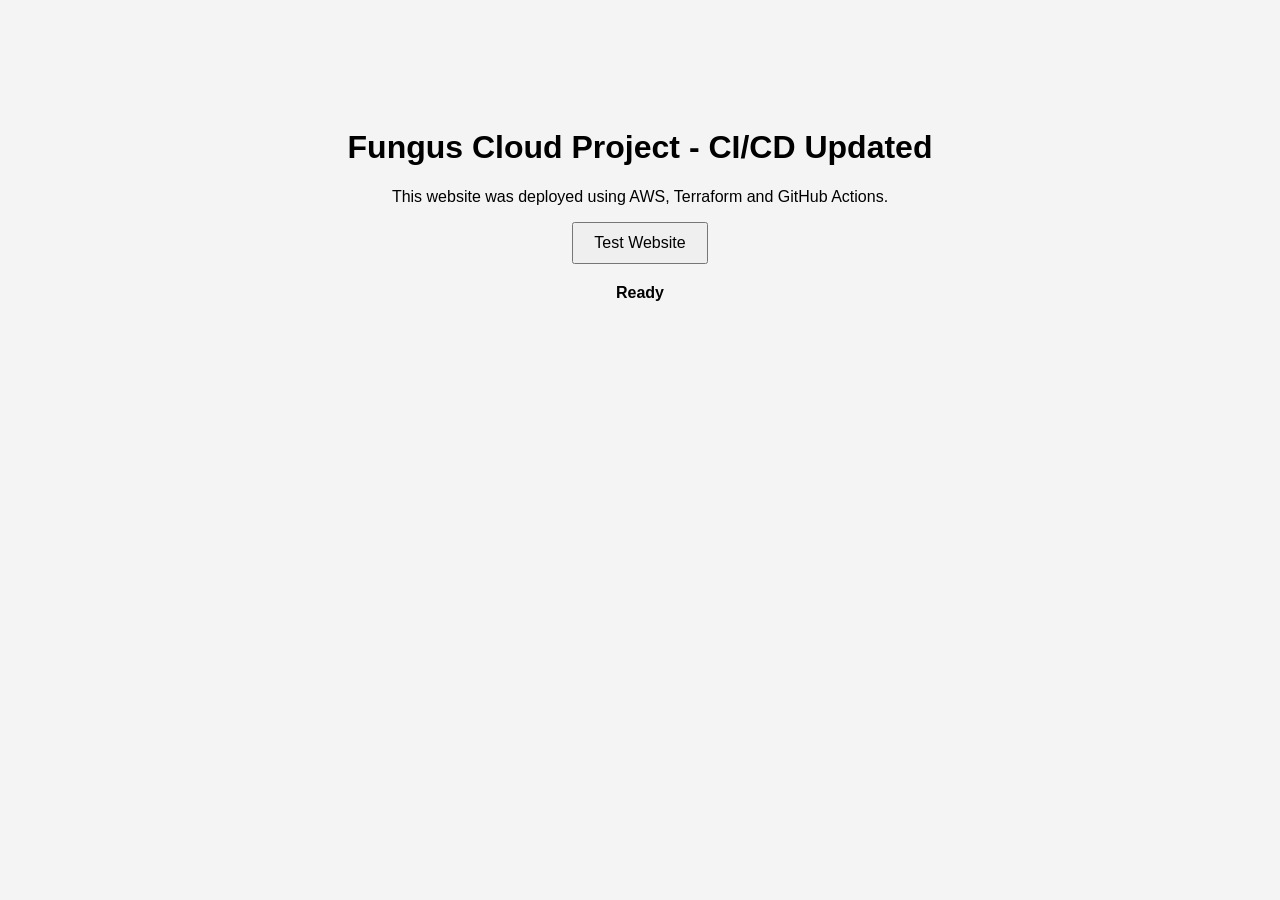
<file: app/index.html>
<!DOCTYPE html>
<html lang="en">
<head>
    <meta charset="UTF-8">
    <meta name="viewport" content="width=device-width, initial-scale=1.0">
    <title>Fungus Cloud Project</title>
    <link rel="stylesheet" href="style.css">
</head>

<body>

    <h1>Fungus Cloud Project - CI/CD Updated</h1>

    <p>
        This website was deployed using AWS,
        Terraform and GitHub Actions.
    </p>

    <button onclick="changeMessage()">Test Website</button>

    <p id="message">Ready</p>

    <script src="script.js"></script>

</body>
</html>
</file>
<file: app/style.css>
body {
    font-family: Arial, sans-serif;
    background-color: #f4f4f4;
    text-align: center;
    padding-top: 100px;
}

.container {
    background-color: white;
    width: 500px;
    margin: auto;
    padding: 40px;
    border-radius: 10px;
}

button {
    padding: 10px 20px;
    font-size: 16px;
    cursor: pointer;
}

#message {
    margin-top: 20px;
    font-weight: bold;
}
</file>
